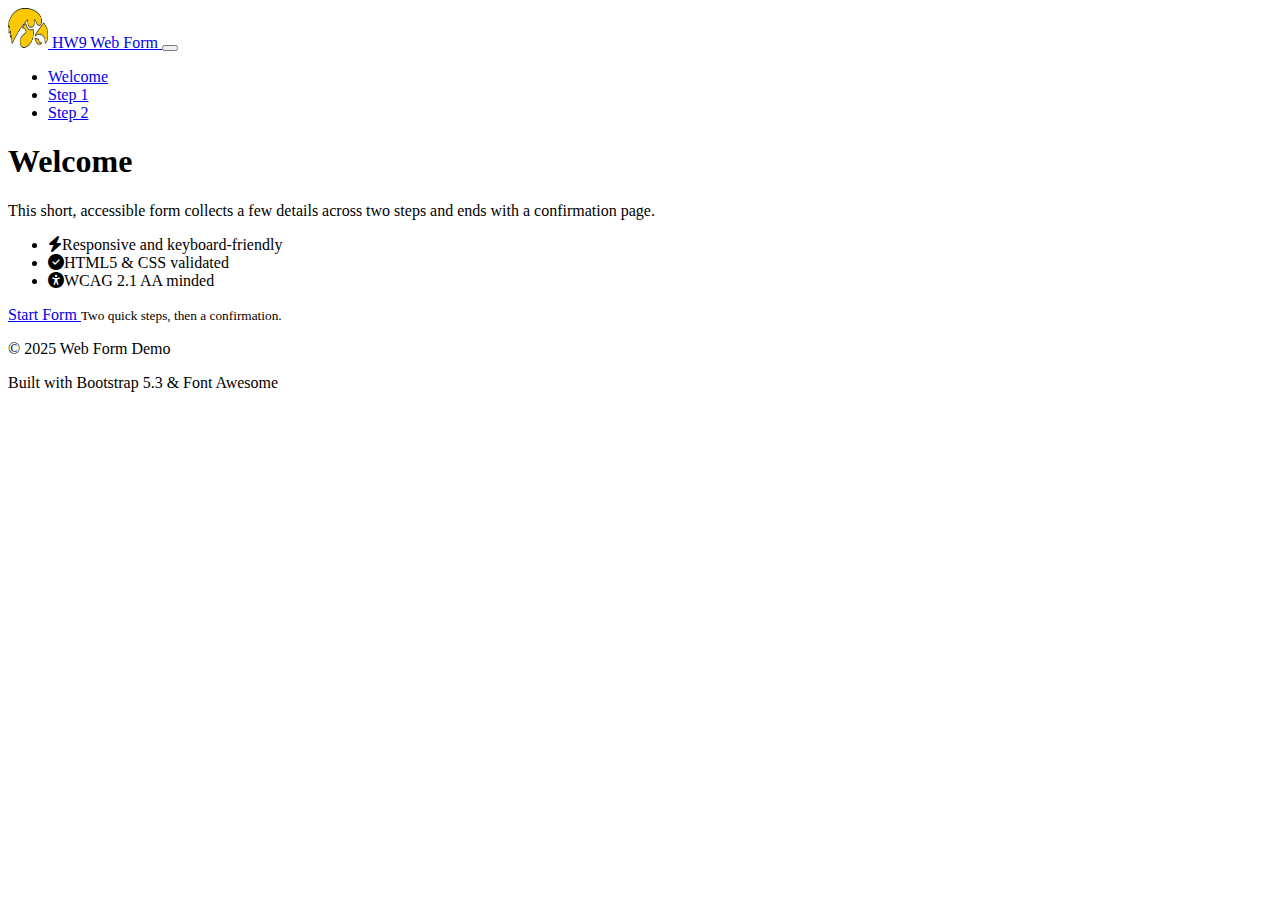
<file: index.html>
<!doctype html>
<html lang="en">
<head>
  <meta charset="utf-8">
  <meta name="viewport" content="width=device-width, initial-scale=1">
  <title>Welcome</title>
  <link rel="preconnect" href="https://cdn.jsdelivr.net" crossorigin>
  <link rel="stylesheet" href="https://cdn.jsdelivr.net/npm/bootstrap@5.3.3/dist/css/bootstrap.min.css" integrity="sha384-lZ2m7Z0zv71r7k3qQfa5nY3l7tQyJ4wrsq3bJ5t8GQwXkQJm3A9vFzKm2cT6q9d1" crossorigin="anonymous">
  <link rel="stylesheet" href="https://cdnjs.cloudflare.com/ajax/libs/font-awesome/6.5.0/css/all.min.css">
  <link rel="stylesheet" href="assets/styles.css">
</head>
<body class="bg-light d-flex flex-column min-vh-100">
<nav class="navbar navbar-expand-lg navbar-dark bg-dark" aria-label="Primary">
  <div class="container">
    <a class="navbar-brand d-flex align-items-center gap-2" href="index.html">
      <img src="assets/logo.png" alt="Site logo" width="40" height="40" class="rounded"/>
      <span>HW9 Web Form</span>
    </a>
    <button class="navbar-toggler" type="button" data-bs-toggle="collapse" data-bs-target="#nav"
      aria-controls="nav" aria-expanded="false" aria-label="Toggle navigation">
      <span class="navbar-toggler-icon"></span>
    </button>
    <div id="nav" class="collapse navbar-collapse">
      <ul class="navbar-nav ms-auto">
        <li class="nav-item"><a class="nav-link" href="index.html">Welcome</a></li>
        <li class="nav-item"><a class="nav-link" href="form1.html">Step 1</a></li>
        <li class="nav-item"><a class="nav-link" href="form2.html">Step 2</a></li>
      </ul>
    </div>
  </div>
</nav>

<main class="flex-grow-1 py-4">
  <div class="container">

    <div class="row justify-content-center">
      <div class="col-12 col-lg-8">
        <div class="card shadow-sm">
          <div class="card-body p-4">
            <h1 class="h3 mb-3">Welcome</h1>
            <p class="mb-4">This short, accessible form collects a few details across two steps and ends with a confirmation page.</p>
            <ul class="list-unstyled mb-4">
              <li class="mb-2"><i class="fa-solid fa-bolt me-2" aria-hidden="true"></i>Responsive and keyboard-friendly</li>
              <li class="mb-2"><i class="fa-solid fa-circle-check me-2" aria-hidden="true"></i>HTML5 &amp; CSS validated</li>
              <li><i class="fa-solid fa-universal-access me-2" aria-hidden="true"></i>WCAG 2.1 AA minded</li>
            </ul>
            <a class="btn btn-primary btn-lg" href="form1.html" aria-describedby="startHelp">
              Start Form
            </a>
            <small id="startHelp" class="text-muted d-block mt-2">Two quick steps, then a confirmation.</small>
          </div>
        </div>
      </div>
    </div>

  </div>
</main>

<footer class="bg-white border-top py-3 mt-auto">
  <div class="container d-flex justify-content-between align-items-center small">
    <p class="m-0">© 2025 Web Form Demo</p>
    <p class="m-0">Built with Bootstrap 5.3 &amp; Font Awesome</p>
  </div>
</footer>

<script src="https://cdn.jsdelivr.net/npm/bootstrap@5.3.3/dist/js/bootstrap.bundle.min.js" integrity="sha384-QupLxW0K3o7+qH2q7h0B6h0Vv80m7oJzj0Wl5v1J7XJ2b7k9cRk4Ttq1k1QqGq4M" crossorigin="anonymous"></script>
<script src="assets/script.js"></script>
</body>
</html>
</file>
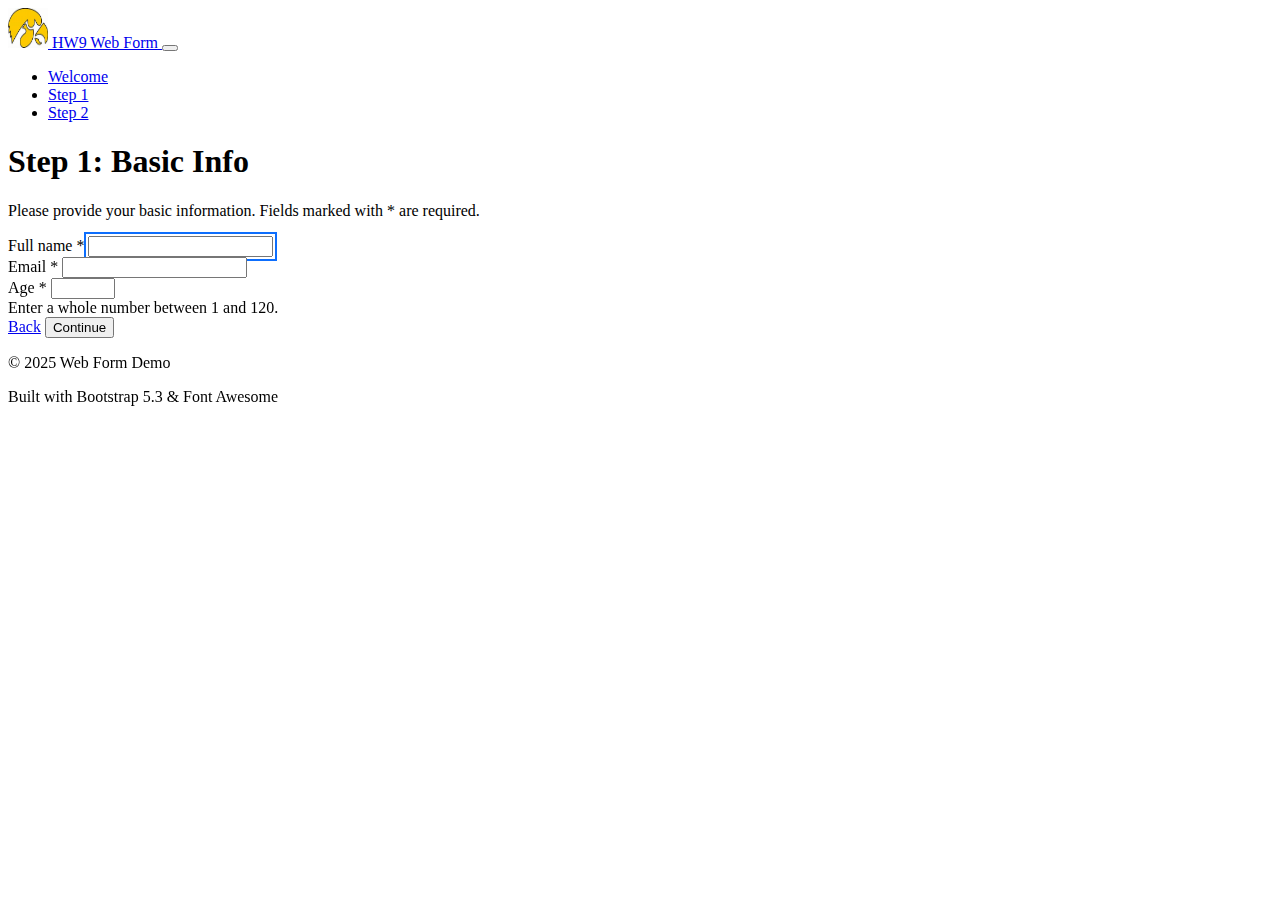
<file: form1.html>
<!doctype html>
<html lang="en">
<head>
  <meta charset="utf-8">
  <meta name="viewport" content="width=device-width, initial-scale=1">
  <title>Step 1: Basic Info</title>
  <link rel="preconnect" href="https://cdn.jsdelivr.net" crossorigin>
  <link rel="stylesheet" href="https://cdn.jsdelivr.net/npm/bootstrap@5.3.3/dist/css/bootstrap.min.css" integrity="sha384-lZ2m7Z0zv71r7k3qQfa5nY3l7tQyJ4wrsq3bJ5t8GQwXkQJm3A9vFzKm2cT6q9d1" crossorigin="anonymous">
  <link rel="stylesheet" href="https://cdnjs.cloudflare.com/ajax/libs/font-awesome/6.5.0/css/all.min.css">
  <link rel="stylesheet" href="assets/styles.css">
</head>
<body class="bg-light d-flex flex-column min-vh-100">
<nav class="navbar navbar-expand-lg navbar-dark bg-dark" aria-label="Primary">
  <div class="container">
    <a class="navbar-brand d-flex align-items-center gap-2" href="index.html">
      <img src="assets/logo.png" alt="Site logo" width="40" height="40" class="rounded"/>
      <span>HW9 Web Form</span>
    </a>
    <button class="navbar-toggler" type="button" data-bs-toggle="collapse" data-bs-target="#nav"
      aria-controls="nav" aria-expanded="false" aria-label="Toggle navigation">
      <span class="navbar-toggler-icon"></span>
    </button>
    <div id="nav" class="collapse navbar-collapse">
      <ul class="navbar-nav ms-auto">
        <li class="nav-item"><a class="nav-link" href="index.html">Welcome</a></li>
        <li class="nav-item"><a class="nav-link" href="form1.html">Step 1</a></li>
        <li class="nav-item"><a class="nav-link" href="form2.html">Step 2</a></li>
      </ul>
    </div>
  </div>
</nav>

<main class="flex-grow-1 py-4">
  <div class="container">

    <div class="row justify-content-center">
      <div class="col-12 col-lg-8">
        <div class="card shadow-sm">
          <div class="card-body p-4">
            <h1 class="h3 mb-3">Step 1: Basic Info</h1>
            <p class="mb-4">Please provide your basic information. Fields marked with <span class="text-danger">*</span> are required.</p>
            <form action="form2.html" method="get" novalidate>
              <div class="mb-3">
                <label for="fullName" class="form-label">Full name <span class="text-danger">*</span></label>
                <input type="text" id="fullName" name="fullName" class="form-control" required autofocus aria-required="true">
              </div>
              <div class="mb-3">
                <label for="email" class="form-label">Email <span class="text-danger">*</span></label>
                <input type="email" id="email" name="email" class="form-control" required aria-required="true">
              </div>
              <div class="mb-3">
                <label for="age" class="form-label">Age <span class="text-danger">*</span></label>
                <input type="number" id="age" name="age" class="form-control" min="1" max="120" inputmode="numeric" required aria-required="true">
                <div class="form-text">Enter a whole number between 1 and 120.</div>
              </div>
              <div class="d-flex justify-content-between">
                <a href="index.html" class="btn btn-outline-secondary">Back</a>
                <button type="submit" class="btn btn-primary">Continue</button>
              </div>
            </form>
          </div>
        </div>
      </div>
    </div>

  </div>
</main>

<footer class="bg-white border-top py-3 mt-auto">
  <div class="container d-flex justify-content-between align-items-center small">
    <p class="m-0">© 2025 Web Form Demo</p>
    <p class="m-0">Built with Bootstrap 5.3 &amp; Font Awesome</p>
  </div>
</footer>

<script src="https://cdn.jsdelivr.net/npm/bootstrap@5.3.3/dist/js/bootstrap.bundle.min.js" integrity="sha384-QupLxW0K3o7+qH2q7h0B6h0Vv80m7oJzj0Wl5v1J7XJ2b7k9cRk4Ttq1k1QqGq4M" crossorigin="anonymous"></script>
<script src="assets/script.js"></script>
</body>
</html>
</file>
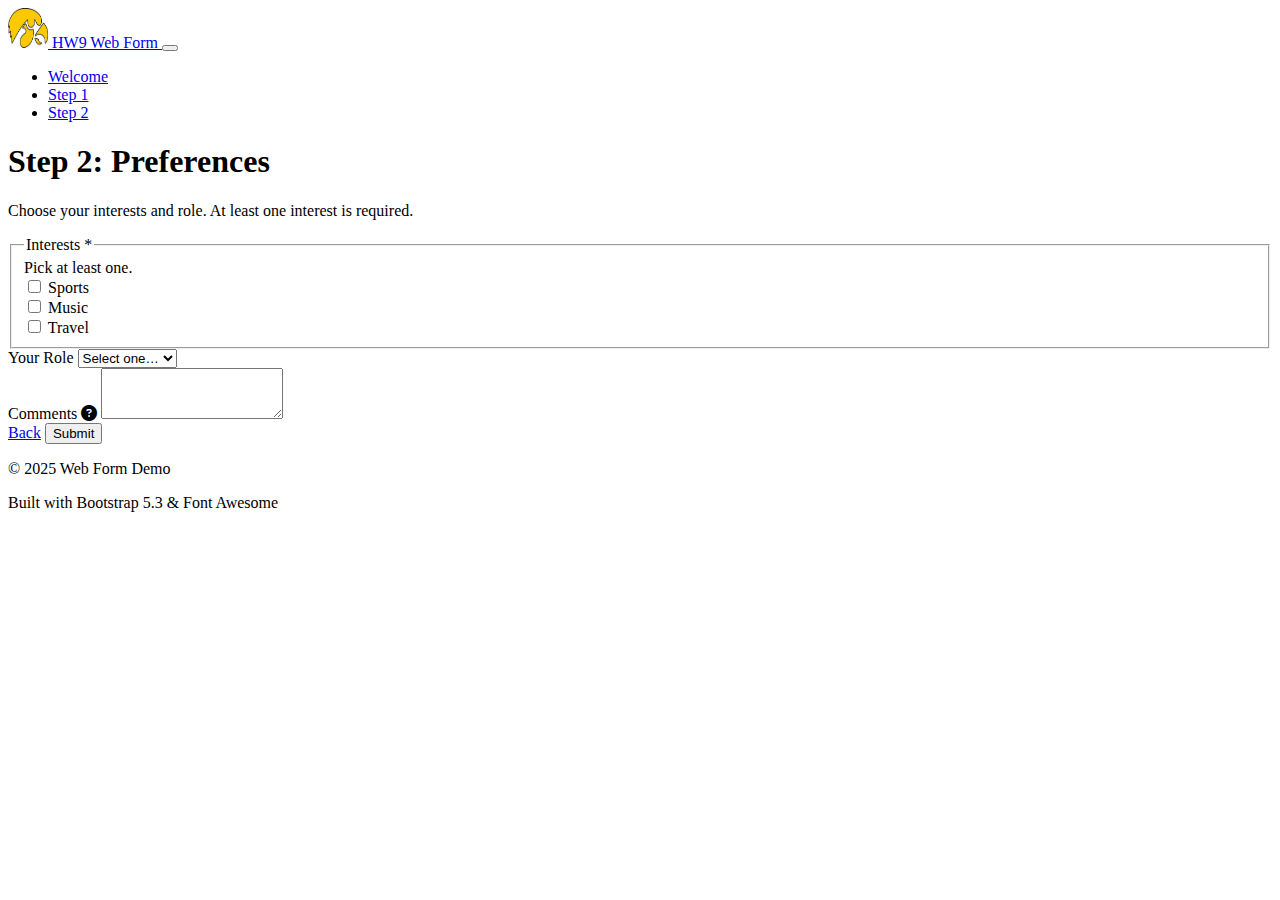
<file: form2.html>
<!doctype html>
<html lang="en">
<head>
  <meta charset="utf-8">
  <meta name="viewport" content="width=device-width, initial-scale=1">
  <title>Step 2: Preferences</title>
  <link rel="preconnect" href="https://cdn.jsdelivr.net" crossorigin>
  <link rel="stylesheet" href="https://cdn.jsdelivr.net/npm/bootstrap@5.3.3/dist/css/bootstrap.min.css" integrity="sha384-lZ2m7Z0zv71r7k3qQfa5nY3l7tQyJ4wrsq3bJ5t8GQwXkQJm3A9vFzKm2cT6q9d1" crossorigin="anonymous">
  <link rel="stylesheet" href="https://cdnjs.cloudflare.com/ajax/libs/font-awesome/6.5.0/css/all.min.css">
  <link rel="stylesheet" href="assets/styles.css">
</head>
<body class="bg-light d-flex flex-column min-vh-100">
<nav class="navbar navbar-expand-lg navbar-dark bg-dark" aria-label="Primary">
  <div class="container">
    <a class="navbar-brand d-flex align-items-center gap-2" href="index.html">
      <img src="assets/logo.png" alt="Site logo" width="40" height="40" class="rounded"/>
      <span>HW9 Web Form</span>
    </a>
    <button class="navbar-toggler" type="button" data-bs-toggle="collapse" data-bs-target="#nav"
      aria-controls="nav" aria-expanded="false" aria-label="Toggle navigation">
      <span class="navbar-toggler-icon"></span>
    </button>
    <div id="nav" class="collapse navbar-collapse">
      <ul class="navbar-nav ms-auto">
        <li class="nav-item"><a class="nav-link" href="index.html">Welcome</a></li>
        <li class="nav-item"><a class="nav-link" href="form1.html">Step 1</a></li>
        <li class="nav-item"><a class="nav-link" href="form2.html">Step 2</a></li>
      </ul>
    </div>
  </div>
</nav>

<main class="flex-grow-1 py-4">
  <div class="container">

    <div class="row justify-content-center">
      <div class="col-12 col-lg-8">
        <div class="card shadow-sm">
          <div class="card-body p-4">
            <h1 class="h3 mb-3">Step 2: Preferences</h1>
            <p class="mb-4">Choose your interests and role. At least one interest is required.</p>

            <form action="thankyou.html" method="get" novalidate>
              <!-- Preserve values from step 1 via hidden inputs (optional) -->
              <input type="hidden" name="fullName" id="hiddenFullName">
              <input type="hidden" name="email" id="hiddenEmail">
              <input type="hidden" name="age" id="hiddenAge">

              <fieldset class="mb-3">
                <legend class="form-label mb-2">Interests <span class="text-danger">*</span></legend>
                <div class="form-text mb-2">Pick at least one.</div>
                <div class="form-check">
                  <input class="form-check-input" type="checkbox" name="interests" id="intSports" value="Sports" required aria-required="true">
                  <label class="form-check-label" for="intSports">Sports</label>
                </div>
                <div class="form-check">
                  <input class="form-check-input" type="checkbox" name="interests" id="intMusic" value="Music">
                  <label class="form-check-label" for="intMusic">Music</label>
                </div>
                <div class="form-check">
                  <input class="form-check-input" type="checkbox" name="interests" id="intTravel" value="Travel">
                  <label class="form-check-label" for="intTravel">Travel</label>
                </div>
              </fieldset>

              <div class="mb-3">
                <label for="role" class="form-label">Your Role</label>
                <select id="role" name="role" class="form-select">
                  <option value="">Select one…</option>
                  <option>Student</option>
                  <option>Professional</option>
                  <option>Other</option>
                </select>
              </div>

              <div class="mb-3">
                <label for="comments" class="form-label d-flex align-items-center gap-2">
                  Comments
                  <i class="fa-solid fa-circle-question" tabindex="0"
                     data-bs-toggle="tooltip"
                     data-bs-placement="right"
                     title="Optional: add any extra details you'd like us to know."></i>
                </label>
                <textarea id="comments" name="comments" class="form-control" rows="3"></textarea>
              </div>

              <div class="d-flex justify-content-between">
                <a href="form1.html" class="btn btn-outline-secondary">Back</a>
                <button type="submit" class="btn btn-success">Submit</button>
              </div>
            </form>
          </div>
        </div>
      </div>
    </div>

    <script>
      // Copy query params from step 1 into hidden fields so they persist
      (function() { 
        const params = new URLSearchParams(window.location.search);
        document.getElementById('hiddenFullName').value = params.get('fullName') || '';
        document.getElementById('hiddenEmail').value = params.get('email') || '';
        document.getElementById('hiddenAge').value = params.get('age') || '';
      })();
    </script>

  </div>
</main>

<footer class="bg-white border-top py-3 mt-auto">
  <div class="container d-flex justify-content-between align-items-center small">
    <p class="m-0">© 2025 Web Form Demo</p>
    <p class="m-0">Built with Bootstrap 5.3 &amp; Font Awesome</p>
  </div>
</footer>

<script src="https://cdn.jsdelivr.net/npm/bootstrap@5.3.3/dist/js/bootstrap.bundle.min.js" integrity="sha384-QupLxW0K3o7+qH2q7h0B6h0Vv80m7oJzj0Wl5v1J7XJ2b7k9cRk4Ttq1k1QqGq4M" crossorigin="anonymous"></script>
<script src="assets/script.js"></script>
</body>
</html>
</file>
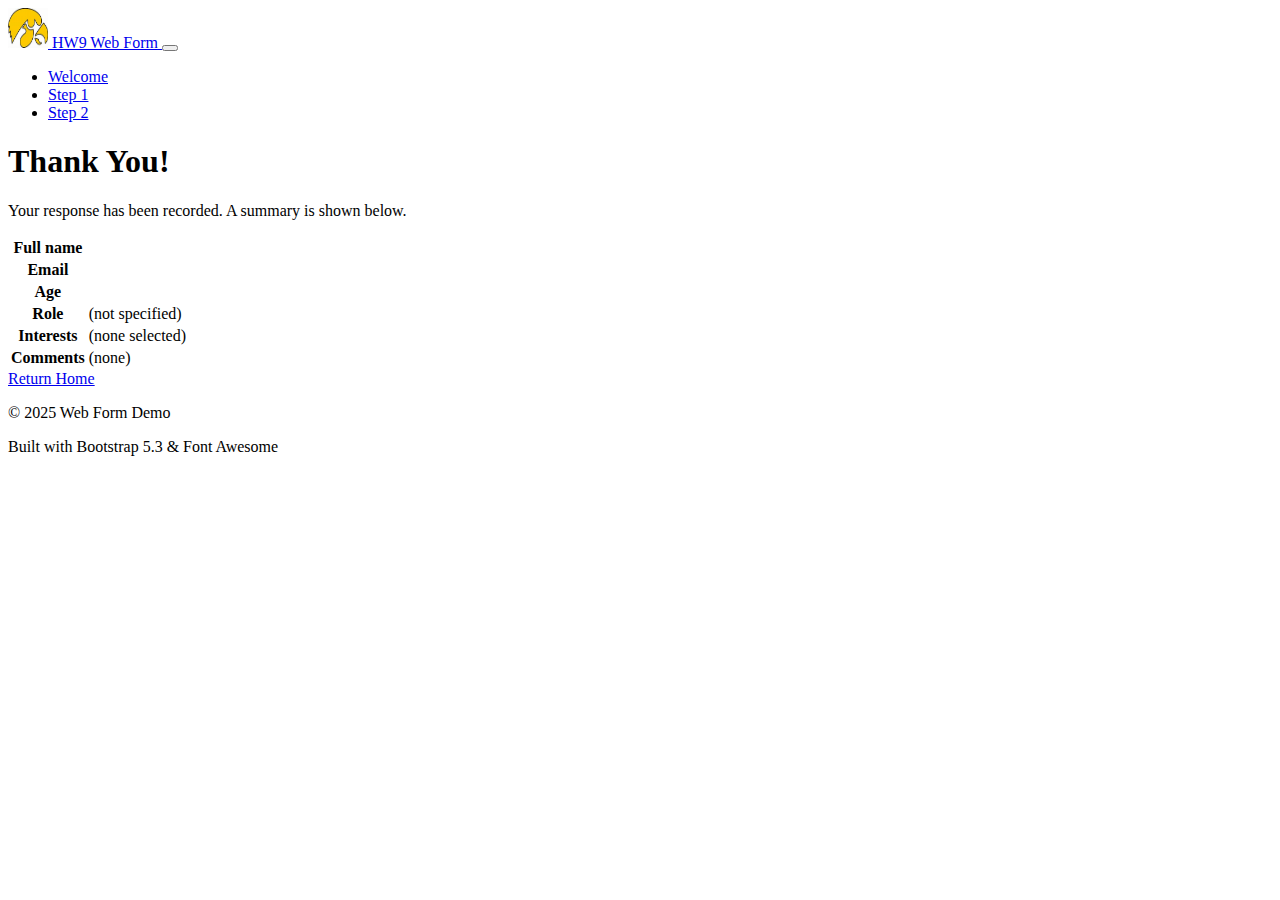
<file: thankyou.html>
<!doctype html>
<html lang="en">
<head>
  <meta charset="utf-8">
  <meta name="viewport" content="width=device-width, initial-scale=1">
  <title>Thank You</title>
  <link rel="preconnect" href="https://cdn.jsdelivr.net" crossorigin>
  <link rel="stylesheet" href="https://cdn.jsdelivr.net/npm/bootstrap@5.3.3/dist/css/bootstrap.min.css" integrity="sha384-lZ2m7Z0zv71r7k3qQfa5nY3l7tQyJ4wrsq3bJ5t8GQwXkQJm3A9vFzKm2cT6q9d1" crossorigin="anonymous">
  <link rel="stylesheet" href="https://cdnjs.cloudflare.com/ajax/libs/font-awesome/6.5.0/css/all.min.css">
  <link rel="stylesheet" href="assets/styles.css">
</head>
<body class="bg-light d-flex flex-column min-vh-100">
<nav class="navbar navbar-expand-lg navbar-dark bg-dark" aria-label="Primary">
  <div class="container">
    <a class="navbar-brand d-flex align-items-center gap-2" href="index.html">
      <img src="assets/logo.png" alt="Site logo" width="40" height="40" class="rounded"/>
      <span>HW9 Web Form</span>
    </a>
    <button class="navbar-toggler" type="button" data-bs-toggle="collapse" data-bs-target="#nav"
      aria-controls="nav" aria-expanded="false" aria-label="Toggle navigation">
      <span class="navbar-toggler-icon"></span>
    </button>
    <div id="nav" class="collapse navbar-collapse">
      <ul class="navbar-nav ms-auto">
        <li class="nav-item"><a class="nav-link" href="index.html">Welcome</a></li>
        <li class="nav-item"><a class="nav-link" href="form1.html">Step 1</a></li>
        <li class="nav-item"><a class="nav-link" href="form2.html">Step 2</a></li>
      </ul>
    </div>
  </div>
</nav>

<main class="flex-grow-1 py-4">
  <div class="container">

    <div class="row justify-content-center">
      <div class="col-12 col-lg-8">
        <div class="card shadow-sm">
          <div class="card-body p-4">
            <h1 class="h3 mb-3">Thank You!</h1>
            <p class="mb-4">Your response has been recorded. A summary is shown below.</p>

            <div class="table-responsive">
              <table class="table table-bordered align-middle">
                <tbody id="summaryTable" aria-live="polite"></tbody>
              </table>
            </div>

            <a href="index.html" class="btn btn-primary">Return Home</a>
          </div>
        </div>
      </div>
    </div>

    <script>
      (function () {
        const params = new URLSearchParams(window.location.search);
        const entries = [
          ["Full name", params.get("fullName")],
          ["Email", params.get("email")],
          ["Age", params.get("age")],
          ["Role", params.get("role") || "(not specified)"],
          ["Interests", params.getAll("interests").join(", ") || "(none selected)"],
          ["Comments", params.get("comments") || "(none)"]
        ];

        const tbody = document.getElementById("summaryTable");
        entries.forEach(([label, value]) => {
          const tr = document.createElement("tr");
          const th = document.createElement("th");
          const td = document.createElement("td");
          th.scope = "row";
          th.textContent = label;
          td.textContent = value;
          tr.appendChild(th);
          tr.appendChild(td);
          tbody.appendChild(tr);
        });
      })();
    </script>

  </div>
</main>

<footer class="bg-white border-top py-3 mt-auto">
  <div class="container d-flex justify-content-between align-items-center small">
    <p class="m-0">© 2025 Web Form Demo</p>
    <p class="m-0">Built with Bootstrap 5.3 &amp; Font Awesome</p>
  </div>
</footer>

<script src="https://cdn.jsdelivr.net/npm/bootstrap@5.3.3/dist/js/bootstrap.bundle.min.js" integrity="sha384-QupLxW0K3o7+qH2q7h0B6h0Vv80m7oJzj0Wl5v1J7XJ2b7k9cRk4Ttq1k1QqGq4M" crossorigin="anonymous"></script>
<script src="assets/script.js"></script>
</body>
</html>
</file>
<file: assets/styles.css>
:root {
  --brand: #0d6efd;
}
main .card { border-radius: 1rem; }
.form-check-input:focus {
  box-shadow: 0 0 0 0.25rem rgba(13, 110, 253, .25);
}
/* Ensure sufficient contrast for focus indicators and links */
a:focus, button:focus, input:focus, select:focus, textarea:focus {
  outline: 2px solid var(--brand);
  outline-offset: 2px;
}
</file>
